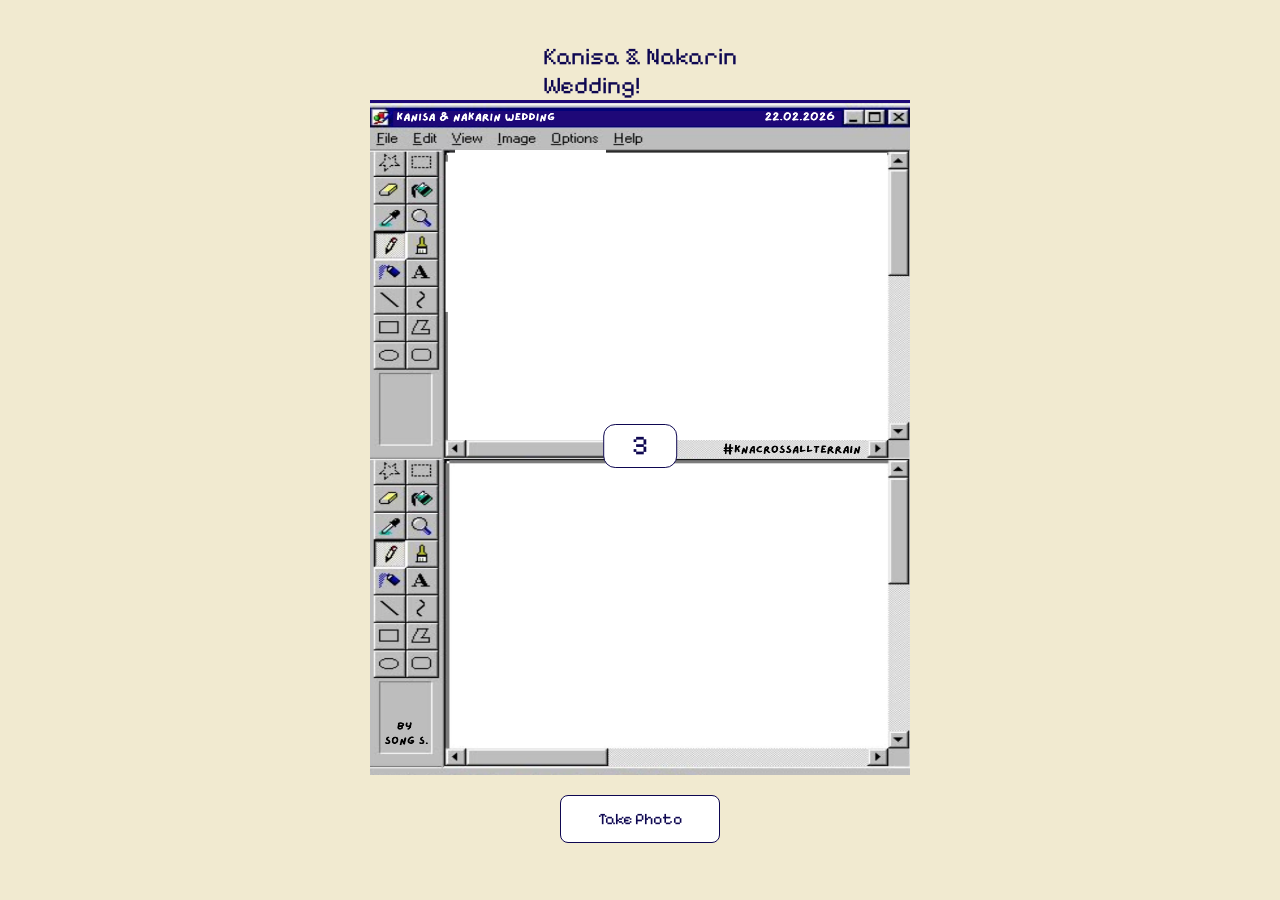
<file: index.html>
<!DOCTYPE html>
<html lang="en">
<head>
  <meta charset="UTF-8">
  <meta name="viewport" content="width=device-width, initial-scale=1.0">
  <title>RK TT Wedding Photobooth</title>

  <link rel="icon" href="Assets/favicon.png" type="image/png">
  <link rel="stylesheet" href="StyleSheets/style.css">

  <link rel="preconnect" href="https://fonts.googleapis.com">
  <link rel="preconnect" href="https://fonts.gstatic.com" crossorigin>
  <link href="https://fonts.googleapis.com/css2?family=Google+Sans:ital,opsz,wght@0,17..18,400..700;1,17..18,400..700&family=Pixelify+Sans:wght@400..700&display=swap" rel="stylesheet">


</head>
<body>
    <div>
      <h2>Kanisa & Nakarin <br/> Wedding!</h2>
    </div>

    <div class="photobooth-container" id="booth">
      <div class="frame-container"></div>
      <div class="countdown-timer">3</div>
      <canvas id="finalCanvas" width="1176" height="1470"></canvas>
      <video id="liveVideo" autoplay playsinline muted></video>   
      <img class="frame-overlay" src="Assets/frame.png" alt="frame overlay">
    </div>

    <div class="controls">
      <button id="takePhoto">Take Photo</button>
      <button id="readyButton" disabled style="display:none;" >Ready</button>
    </div>

    <script src="Javascripts/camera.js" defer></script>    

</body>
</html>
</file>
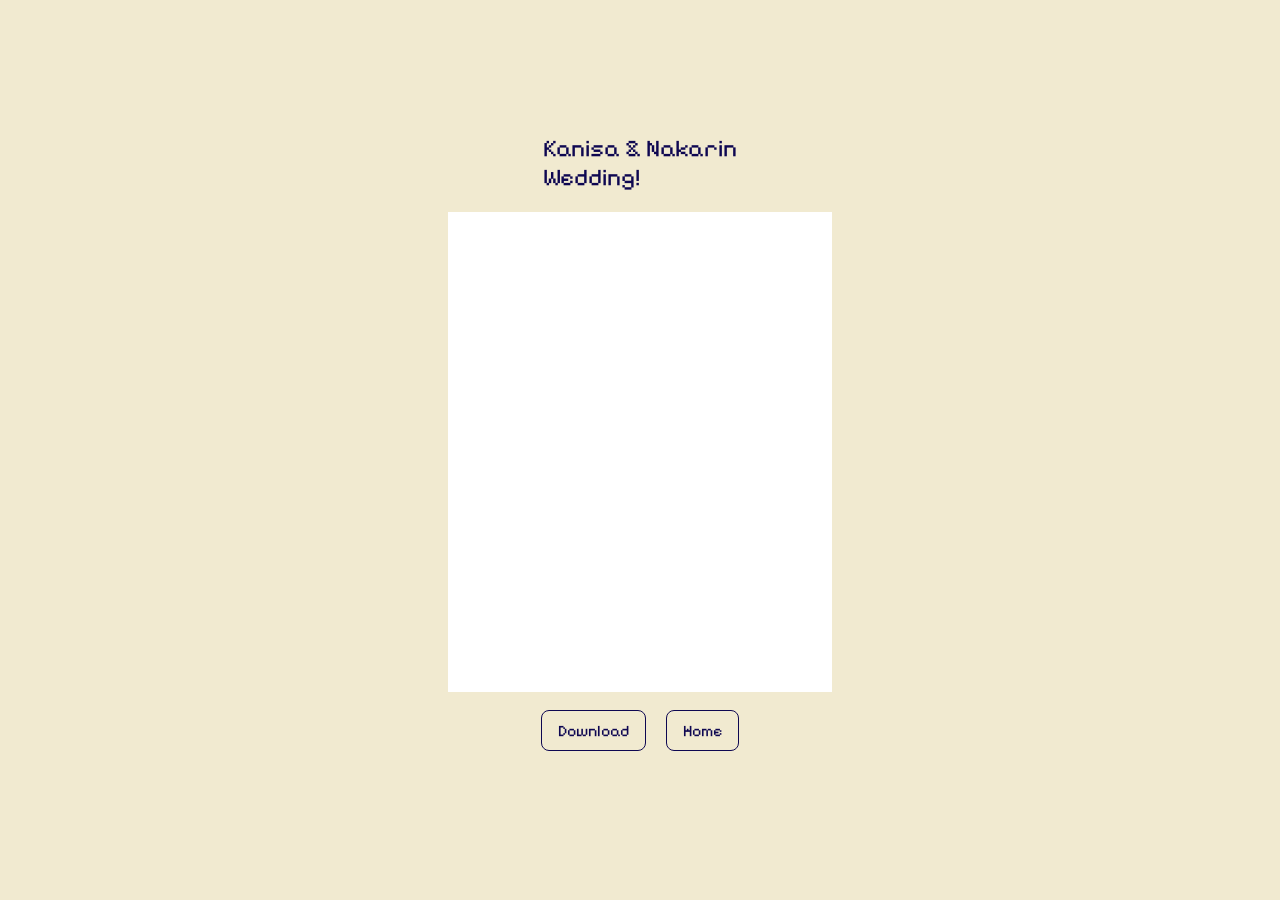
<file: final.html>
<!DOCTYPE html>
<html lang="en">
<head>
  <meta charset="UTF-8">
  <meta name="viewport" content="width=device-width, initial-scale=1.0">
  <title>RK TT Wedding Photobooth</title>

  <link rel="icon" href="Assets/favicon.png" type="image/png">
  <link rel="stylesheet" href="StyleSheets/style.css">

  <link rel="preconnect" href="https://fonts.googleapis.com">
  <link rel="preconnect" href="https://fonts.gstatic.com" crossorigin>
  <link href="https://fonts.googleapis.com/css2?family=Google+Sans:ital,opsz,wght@0,17..18,400..700;1,17..18,400..700&family=Pixelify+Sans:wght@400..700&display=swap" rel="stylesheet">

  
</head>
<body>
    <div>
      <h2>Kanisa & Nakarin <br/>Wedding!</h2>
    </div>

    <div id="canvasContainer">
      <canvas id="finalCanvas" width="1176" height="1470"></canvas>   
    </div>

    <div class="button-container">
      <button id="downloadBtn">Download</button>
      <button id="homeBtn">Home</button>
    </div>

    <script type="module" src="Javascripts/final.js"></script>    

</body>
</html>
</file>
<file: StyleSheets/style.css>
* {
  box-sizing: border-box;
  margin: 0;
  padding: 0;
  font-family: "Pixelify Sans", sans-serif;
  font-optical-sizing: auto;
  font-weight: 400;
  font-style: normal;
}

body {
  font-family: "Pixelify Sans", sans-serif;
  color: #0e0751;
  background: #F1EAD0;
  display: flex;
  flex-direction: column;
  align-items: center;
  justify-content: center;
  min-height: 100vh;
  padding-top: 1rem;
  padding-bottom: 2rem;
}


/* logo 

.logo {
  position: relative;
  width: 80px;
  padding-bottom: 1vh;
}

.logo img {
  width: 100%;
  height: auto;

}
*/

/* photobooth */
.photobooth-container {
  position: relative;
  width: 60vmin;
  max-width: 588px;
  aspect-ratio: 588 / 735;
  background: #F1EAD0;
  overflow: hidden;
}

@media (max-width: 768px) {
  .photobooth-container {
    width: 90vw;
    max-width: none;
  }
}

/* countdown */
.countdown-timer {
  position: absolute;
  top: 48%;
  left: 50%;
  transform: translateX(-50%);
  z-index: 100;
  display: flex;
  align-items: center;
  justify-content: center;
  width: 4.6rem;
  height: 2.8rem;
  border-radius: 0.75rem;
  border: 1.3px solid #0e0751;
  background: #FFF;
  color: #0e0751;
  font-family: "Pixelify Sans", sans-serif;
  font-size: 1.7rem;
  pointer-events: none;
}

/* canvas + video */
#finalCanvas {
  width: 100%;
  height: 100%;
  display: block;
}

#liveVideo {
  position: absolute;
  top: 0;
  left: 0;
  width: 100%;
  height: 50%;
  object-fit: cover;
  transform: scaleX(-1);
  z-index: 1;
  display: none;
}

/* frame */
.frame-overlay {
  position: absolute;
  inset: 0;
  width: 100%;
  height: 100%;
  pointer-events: none;
  z-index: 3;
}

/* controls */
.controls {
  margin-top: 20px;
  display: flex;
  gap: 12px;
  justify-content: center;
}

/* buttons */
button {
  padding: 10px 16px;
  font-size: 16px;
  cursor: pointer;
  color: #0e0751;
  font-family: "Pixelify Sans", sans-serif;
  background-color: #F1EAD0;
  border: 1px solid #0e0751;
  border-radius: 0.5rem;
  transition: transform 0.2s ease-in-out;
}

button:hover {
  transform: scale(1.05);
}

#takePhoto {
  width: 10rem;
  height: 3rem;
  background-color: #FFF;
}

/* heading */
h1 {
  color: #0e0751;
  font-family: "Pixelify Sans", sans-serif;
  font-size: 1rem;
}

/* canvas container (final page) */
#canvasContainer {
  position: relative;
  margin-top: 20px;
  width: 30vw;
  max-width: 90vw;
  display: flex;
  justify-content: center;
  align-items: center;
}

@media (max-width: 768px) {
  #canvasContainer {
    width: 80vw;
  }
}

/* canvas draggable */
canvas {
  width: 100%;
  height: auto;
  background: #fff;
  cursor: grab;
  display: block;
}

/* sticker buttons row */
.sticker-btns {
  display: flex;
  justify-content: space-between;
  width: 100%;
}

/* bottom buttons */
.button-container {
  display: flex;
  justify-content: center;
  gap: 20px;
  padding-top: 2vh;
}

/* reset image button */
.reset-btn {
  background-image: url("../Assets/fish-photobooth/finalpage/resetButton.png");
}
</file>
